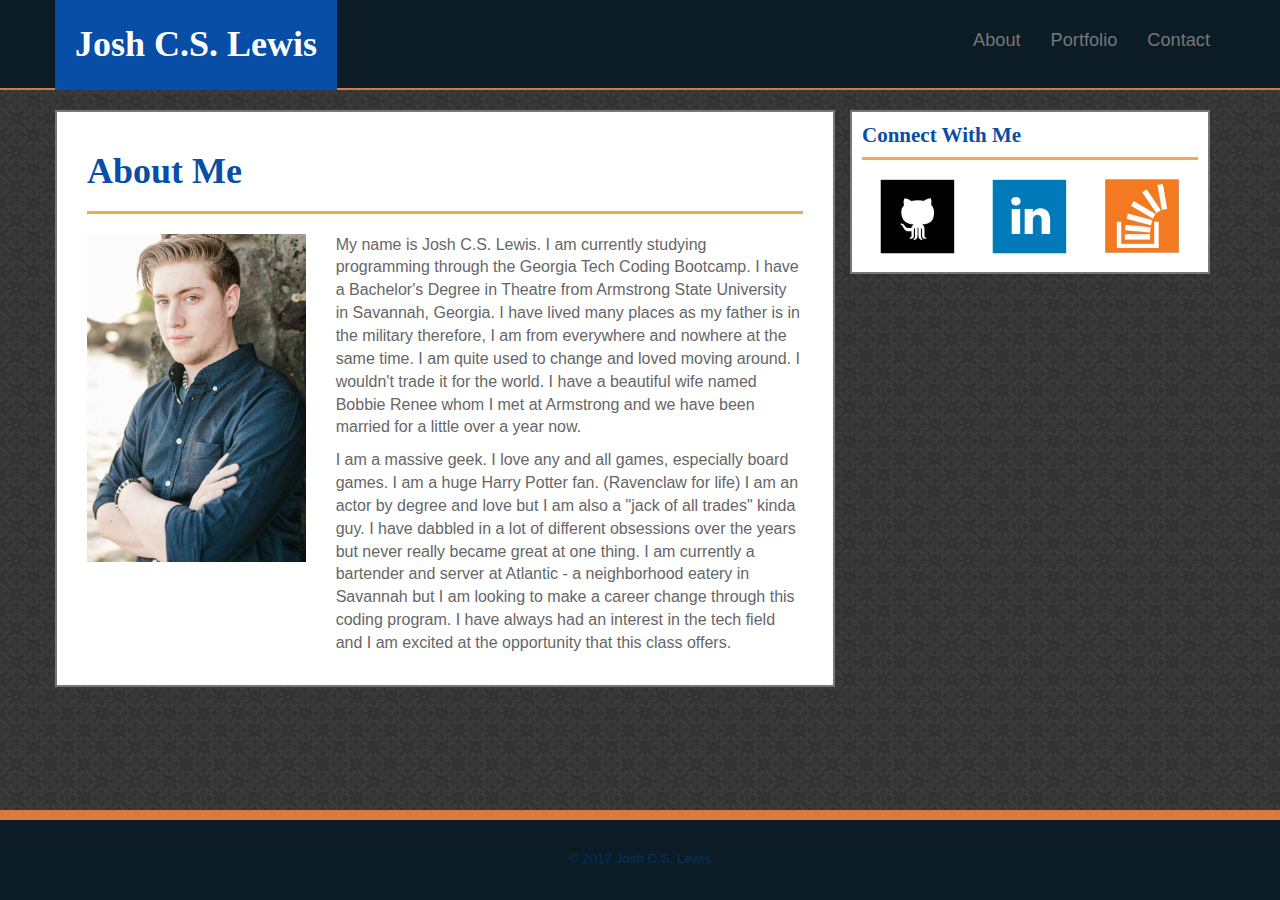
<file: index.html>
<!DOCTYPE html>
<html lang="en">

    <head>

        <meta charset="UTF-8">
        <meta name="viewport" content="width=device-width, initial-scale=1.0">
        <meta http-equiv="X-UA-Compatible" content="ie=edge">

        <title>Josh C.S. Lewis | Developer</title>

        <link rel="stylesheet" href="https://maxcdn.bootstrapcdn.com/bootstrap/3.3.7/css/bootstrap.min.css" integrity="sha384-BVYiiSIFeK1dGmJRAkycuHAHRg32OmUcww7on3RYdg4Va+PmSTsz/K68vbdEjh4u" crossorigin="anonymous">
        <link rel="stylesheet" href="assets/css/style.css">

    </head>

    <body>
        
        <nav class="navbar navbar-default navbar-static-top">
            <div class="container">
                <div class="navbar-header">
                    <button type="button" class="navbar-toggle" data-toggle="collapse" data-target="#myNavbar">
                        <span class="icon-bar"></span>
                        <span class="icon-bar"></span>
                        <span class="icon-bar"></span> 
                    </button>
                    <a class="navbar-brand" href="index.html"><h1>Josh C.S. Lewis</h1></a>
                </div>
                <div class="collapse navbar-collapse" id="myNavbar">
                    <ul class="nav navbar-nav navbar-right">
                        <li><a href="index.html" id="about">About</a></li>
                        <li><a href="portfolio.html" id="portfolio">Portfolio</a></li>
                        <li><a href="contact.html" id="contact">Contact</a></li>
                    </ul>
                </div><!-- /.navbar-collapse -->
            </div><!-- /.container-fluid -->
        </nav>

        <div class="container">
            <div class="row">
                <div class="col-xs-12 col-sm-12 col-md-8 content">
                    <div class="row">
                        <div class="col-md-12">
                            <div class="page-header">
                                <h1>About Me</h1>
                            </div>
                        </div>
                    </div>
                    
                    <div class="row">
                        <div class="col-xs-6 col-sm-6 col-md-4">
                            <img src="assets/images/Josh_Lewis_Headshot.jpg" alt="Josh C.S. Lewis" title="Josh C.S. Lewis" class="img-responsive pull-left">
                        </div>
                        <div class="col-xs-6 col-sm-6 col-md-8">
                            <p>My name is Josh C.S. Lewis. I am currently studying programming through the Georgia Tech Coding Bootcamp. I have a Bachelor's Degree in Theatre from Armstrong State University in Savannah, Georgia. I have lived many places as my father is in the military therefore, I am from everywhere and nowhere at the same time. I am quite used to change and loved moving around. I wouldn't trade it for the world. I have a beautiful wife named Bobbie Renee whom I met at Armstrong and we have been married for a little over a year now.</p>

                            <p>I am a massive geek. I love any and all games, especially board games. I am a huge Harry Potter fan. (Ravenclaw for life) I am an actor by degree and love but I am also a "jack of all trades" kinda guy. I have dabbled in a lot of different obsessions over the years but never really became great at one thing. I am currently a bartender and server at Atlantic - a neighborhood eatery in Savannah but I am looking to make a career change through this coding program. I have always had an interest in the tech field and I am excited at the opportunity that this class offers.</p>
                        </div>
                    </div>
                </div>

                <div class="col-xs-12 col-sm-12 col-md-4">
                    <div class="panel panel-default">
                        <div class="panel-heading">
                            <h3 class="panel-title">Connect With Me</h3>
                        </div>
                        <div class="panel-body row">
                            <div class="col-xs-4 col-md-4">
                                <a href="http://github.com/cslewislives" class="thumbnail"><img src="assets/images/if_github_square_black_107109.png" alt="Github Logo" title="Github"/></a>
                            </div>
                            <div class="col-xs-4 col-md-4">
                                <a href="https://www.linkedin.com/in/cslewislives/" class="thumbnail"><img src="assets/images/if_linkedin_square_color_107091.png" alt="Linkedin Logo" title="Linkedin" /></a>
                            </div>
                            <div class="col-xs-4 col-md-4">
                                <a href="https://stackoverflow.com/story/cslewislives" class="thumbnail"><img src="assets/images/if_overflow_334695.png" alt="Stack Overflow Logo" title="Stack Overflow" /></a>
                            </div>
                        </div>
                    </div>
                </div>
            </div>
                
        </div>
            
        <footer class="footer">
            <div class="container">
                &copy; 2017 Josh C.S. Lewis
            </div>
        </footer>
        
        <script src="https://ajax.googleapis.com/ajax/libs/jquery/1.12.4/jquery.min.js"></script>
        <script src="https://maxcdn.bootstrapcdn.com/bootstrap/3.3.7/js/bootstrap.min.js"></script>

    </body>

</html>
</file>
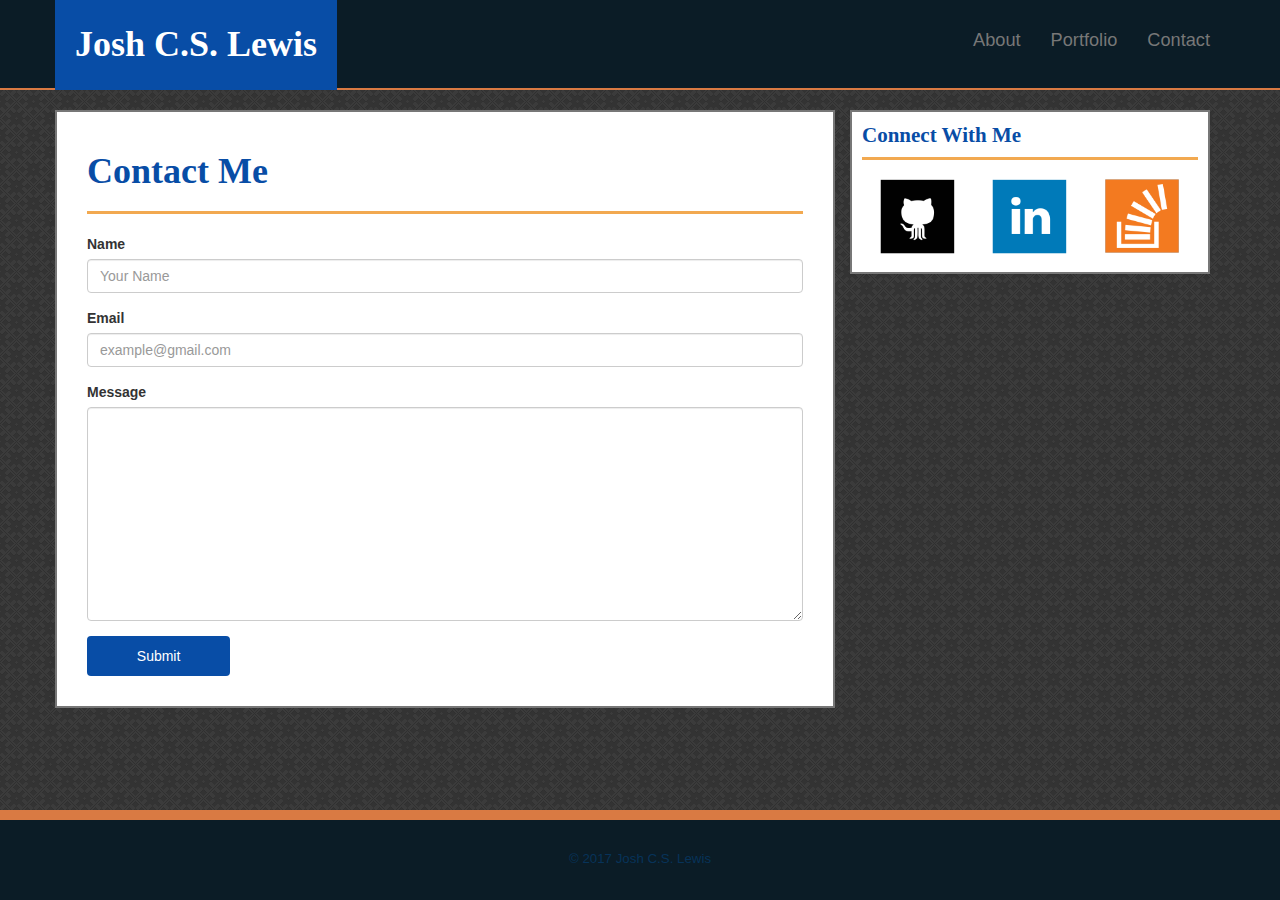
<file: contact.html>
<!DOCTYPE html>
<html lang="en">

    <head>

        <meta charset="UTF-8">
        <meta name="viewport" content="width=device-width, initial-scale=1.0">
        <meta http-equiv="X-UA-Compatible" content="ie=edge">

        <title>Josh C.S. Lewis | Contact</title>

        <link rel="stylesheet" href="https://maxcdn.bootstrapcdn.com/bootstrap/3.3.7/css/bootstrap.min.css" integrity="sha384-BVYiiSIFeK1dGmJRAkycuHAHRg32OmUcww7on3RYdg4Va+PmSTsz/K68vbdEjh4u" crossorigin="anonymous">
        <link rel="stylesheet" href="assets/css/style.css">

    </head>

    <body>
        
        <nav class="navbar navbar-default navbar-static-top">
            <div class="container">
                <div class="navbar-header">
                    <button type="button" class="navbar-toggle" data-toggle="collapse" data-target="#myNavbar">
                        <span class="icon-bar"></span>
                        <span class="icon-bar"></span>
                        <span class="icon-bar"></span> 
                    </button>
                    <a class="navbar-brand" href="index.html"><h1>Josh C.S. Lewis</h1></a>
                </div>
                <div class="collapse navbar-collapse" id="myNavbar">
                    <ul class="nav navbar-nav navbar-right">
                        <li><a href="index.html" id="about">About</a></li>
                        <li><a href="portfolio.html" id="portfolio">Portfolio</a></li>
                        <li><a href="contact.html" id="contact">Contact</a></li>
                    </ul>
                </div><!-- /.navbar-collapse -->
            </div><!-- /.container-fluid -->
        </nav>
        
        <div class="container">
            <div class="row">
                <div class="col-xs-12 col-sm-12 col-md-8 content">
                    <div class="row">
                        <div class="col-md-12">
                            <div class="page-header">
                                <h1>Contact Me</h1>
                            </div>
                        </div>
                    </div>
                    <div>
                        <form>
                            <div class="form-group">
                              <label>Name</label>
                              <input type="text" name="name" placeholder="Your Name" class="form-control" id="fname">
                            </div>
                            <div class="form-group">
                              <label>Email</label>
                              <input type="email" name="email" placeholder="example@gmail.com" class="form-control" id="lname">
                            </div>
                             <div class="form-group">
                              <label>Message</label>
                              <textarea name="message" rows="10" cols="60" class="form-control" id="age"></textarea>
                            </div>
                            <input type="submit" value="Submit" class="btn btn-default">
                          </form>
                    </div>
                </div>

                <div class="col-xs-12 col-sm-12 col-md-4">
                    <div class="panel panel-default">
                        <div class="panel-heading">
                            <h3 class="panel-title">Connect With Me</h3>
                        </div>
                        <div class="panel-body row">
                            <div class="col-xs-4 col-md-4">
                                <a href="http://github.com/cslewislives" class="thumbnail"><img src="assets/images/if_github_square_black_107109.png" alt="Github Logo" title="Github"/></a>
                            </div>
                            <div class="col-xs-4 col-md-4">
                                <a href="https://www.linkedin.com/in/cslewislives/" class="thumbnail"><img src="assets/images/if_linkedin_square_color_107091.png" alt="Linkedin Logo" title="Linkedin" /></a>
                            </div>
                            <div class="col-xs-4 col-md-4">
                                <a href="https://stackoverflow.com/story/cslewislives" class="thumbnail"><img src="assets/images/if_overflow_334695.png" alt="Stack Overflow Logo" title="Stack Overflow" /></a>
                            </div>
                        </div>
                    </div>
                </div>
            </div>
                
        </div>
            
        <footer class="footer">
            <div class="container">
                &copy; 2017 Josh C.S. Lewis
            </div>
        </footer>

        <script src="https://ajax.googleapis.com/ajax/libs/jquery/1.12.4/jquery.min.js"></script>
        <script src="https://maxcdn.bootstrapcdn.com/bootstrap/3.3.7/js/bootstrap.min.js"></script>
        
    </body>

</html>
</file>
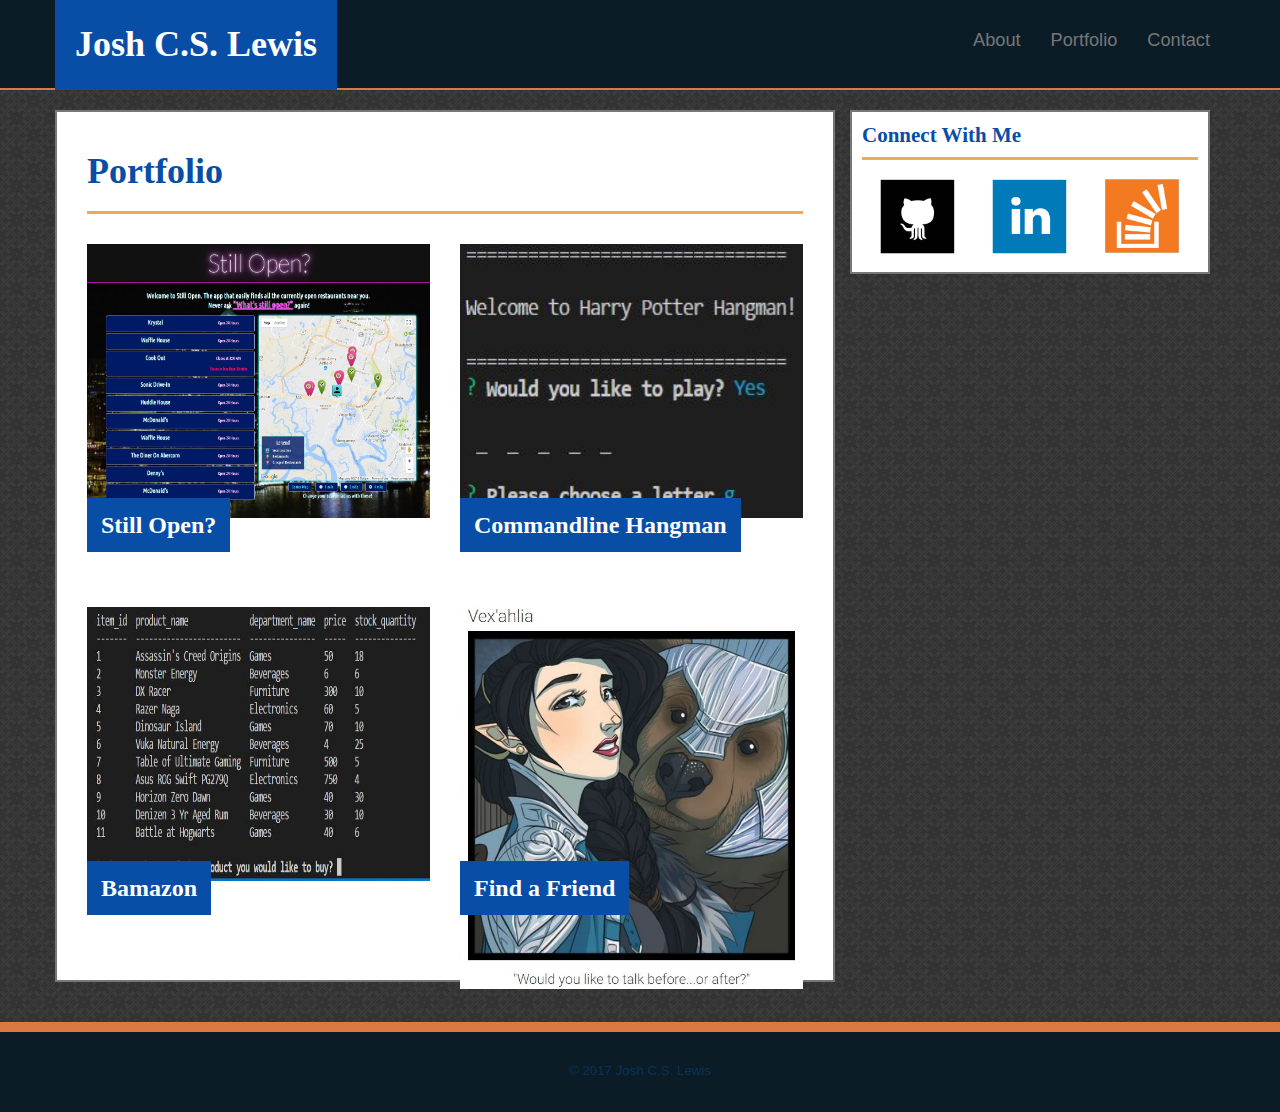
<file: portfolio.html>
<!DOCTYPE html>
<html lang="en">

    <head>

        <meta charset="UTF-8">
        <meta name="viewport" content="width=device-width, initial-scale=1.0">
        <meta http-equiv="X-UA-Compatible" content="ie=edge">

        <title>Josh C.S. Lewis | Portfolio</title>

        <link rel="stylesheet" href="https://maxcdn.bootstrapcdn.com/bootstrap/3.3.7/css/bootstrap.min.css" integrity="sha384-BVYiiSIFeK1dGmJRAkycuHAHRg32OmUcww7on3RYdg4Va+PmSTsz/K68vbdEjh4u" crossorigin="anonymous">
        <link rel="stylesheet" href="assets/css/style.css">

    </head>

    <body>
        
        <nav class="navbar navbar-default navbar-static-top">
            <div class="container">
                <div class="navbar-header">
                    <button type="button" class="navbar-toggle" data-toggle="collapse" data-target="#myNavbar">
                        <span class="icon-bar"></span>
                        <span class="icon-bar"></span>
                        <span class="icon-bar"></span> 
                    </button>
                    <a class="navbar-brand" href="index.html"><h1>Josh C.S. Lewis</h1></a>
                </div>
                <div class="collapse navbar-collapse" id="myNavbar">
                    <ul class="nav navbar-nav navbar-right">
                        <li><a href="index.html" id="about">About</a></li>
                        <li><a href="portfolio.html" id="portfolio">Portfolio</a></li>
                        <li><a href="contact.html" id="contact">Contact</a></li>
                    </ul>
                </div><!-- /.navbar-collapse -->
            </div><!-- /.container-fluid -->
        </nav>
        
        <div class="container">
            <div class="row">
                <div class="col-xs-12 col-sm-12 col-md-8 content">
                    <div class="row">
                        <div class="col-md-12">
                            <div class="page-header">
                                <h1>Portfolio</h1>
                            </div>
                        </div>
                    </div>
                    <div class="row">
                        <div class="col-sm-12 col-md-6">
                            <div class="thumbnail gallery">
                                <a target="_blank" href="https://emswann.github.io/still-open/">
                                    <img src="assets/images/StillOpen.png" alt="Still Open?" title="Still Open?">
                                </a>
                                <div class="caption">
                                    <h3>Still Open?</h3>
                                </div>
                            </div>
                        </div>
                        <div class="col-sm-12 col-md-6">
                            <div class="thumbnail gallery">
                                <a target="_blank" href="https://github.com/cslewislives/CommandlineHangman">
                                    <img src="assets/images/CommandlineHangman.png" alt="Commandline Hangman" title="Commandline Hangman">
                                </a>
                                <div class="caption">
                                    <h3>Commandline Hangman</h3>
                                </div>
                            </div>
                        </div>
                    </div>
                    <div class="row">
                        <div class="col-sm-12 col-md-6">
                            <div class="thumbnail gallery">
                                <a target="_blank" href="https://github.com/cslewislives/Bamazon">
                                    <img src="assets/images/Bamazon.png" alt="Bamazon">
                                </a>
                                <div class="caption">
                                    <h3>Bamazon</h3>
                                </div>
                            </div>
                        </div>
                        <div class="col-sm-12 col-md-6">
                            <div class="thumbnail gallery">
                                <a target="_blank" href="https://criticalrolefriends.herokuapp.com">
                                    <img src="assets/images/FindAFriend.png" alt="FindAFriend">
                                </a>
                                <div class="caption">
                                    <h3>Find a Friend</h3>
                                </div>
                            </div>
                        </div>
                    </div>
                </div>

                <div class="col-xs-12 col-sm-12 col-md-4">
                    <div class="panel panel-default">
                        <div class="panel-heading">
                            <h3 class="panel-title">Connect With Me</h3>
                        </div>
                        <div class="panel-body row">
                            <div class="col-xs-4 col-md-4">
                                <a href="http://github.com/cslewislives" class="thumbnail"><img src="assets/images/if_github_square_black_107109.png" alt="Github Logo" title="Github"/></a>
                            </div>
                            <div class="col-xs-4 col-md-4">
                                <a href="https://www.linkedin.com/in/cslewislives/" class="thumbnail"><img src="assets/images/if_linkedin_square_color_107091.png" alt="Linkedin Logo" title="Linkedin" /></a>
                            </div>
                            <div class="col-xs-4 col-md-4">
                                <a href="https://stackoverflow.com/story/cslewislives" class="thumbnail"><img src="assets/images/if_overflow_334695.png" alt="Stack Overflow Logo" title="Stack Overflow" /></a>
                            </div>
                        </div>
                    </div>
                </div>
            </div>
                
        </div>
            
        <footer class="footer">
            <div class="container">
                &copy; 2017 Josh C.S. Lewis
            </div>
        </footer>

        <script src="https://ajax.googleapis.com/ajax/libs/jquery/1.12.4/jquery.min.js"></script>
        <script src="https://maxcdn.bootstrapcdn.com/bootstrap/3.3.7/js/bootstrap.min.js"></script>
        
    </body>

</html>
</file>
<file: assets/css/style.css>
/* In order to have the bootstrap match what I had orignally turned in I had to do a fair bit of my own CSS. But I was able to use 0 media queries */

/* These were just basic css to get the over all look a little closer to my original design by changing the default bootstrap values on certain things */

html {
    position: relative;
    min-height: 100%;
    background: url("../images/dark_embroidery.png") rgb(54, 54, 54);
  }
  
body {
    margin-bottom: 90px;
    background: url("../images/dark_embroidery.png") rgb(54, 54, 54);
  }

h1,
h2,
h3 { 
    font-weight: bold;
}

h1, h2, h3 {
    font-family: 'Georgia', 'Times New Roman', Times, serif;
}

/* I had to do A LOT to the navbar to get it to look right or even close to what I turned in the first time, but thanks to the inspect tool and much Google-fu I was able to get it almost the same. */

.navbar {
    background: #0b1c26;
    border: none;
    border-bottom: 2px solid #d97a43;
    height: 90px;
}

.navbar-brand {
    background: #084da6;
    text-align: center;
    height: 90px;
    padding: 5px 20px;
}

.navbar-brand h1 {
    color: #fff;
}

.navbar-default .navbar-brand:focus, .navbar-default .navbar-brand:hover {
    background-color: #d97a43;
}

.navbar-default .navbar-toggle:focus, .navbar-default .navbar-toggle:hover {
    background: transparent;
}

.navbar-nav li a {
    line-height: 50px;
    font-size: 1.3em;
    color: #666666;
    background: #0b1c26 !important; /* The !important tag is used to make sure that this personal CSS actually overrides the bootstrap CSS without having to get incredibly specific on the classes */
   }

.navbar-default .navbar-nav>li>a:focus, .navbar-default .navbar-nav>li>a:hover {
    color: #084da6;
}

.navbar-default .navbar-collapse, .navbar-default .navbar-form {
    border: none;
    margin-top: 0;
}

/* After the navbar most everything else is pretty easy and I was able to almost copy and paste my css from my first assignment into here */

.content {
    background: #fff;
    border: 2px solid #777;
    padding: 0 30px 20px 30px;
    margin-bottom: 40px;
}

.content h1 {
    color: #084da6;
}

.page-header {
    border-bottom: 3px solid #f2a950;
}

p {
    font-size: 16px;
    color: #666;
    font-family: 'Arial', 'Helvetica Neue', Helvetica, sans-serif;
}

.panel {
    background: #fff;
    border: 2px solid #777;
    border-radius: 0;
    padding: 0 10px;
}

.panel h3 {
    color: #084da6;
    font-size: 1.5em;
    margin-top: 0.83em 0 0.83em 0;
}

/* I had to remove a lot of the default bootstrap css on top of adding css to get the right look */

.panel-default > .panel-heading {
    background: #fff;
    border-radius: 0;
    border-bottom: 3px solid #f2a950;
    padding-left: 0;
    margin-top: 2px;
}

.thumbnail {
    border: none;
    margin: 0;
    padding: 0;
}

/* contact.html specific code */

input[type=submit] {
    background: #084da6;
    text-align: center;
    margin: 0 0 10px 0;
    color: #fff;
    font-size: 1em;
    padding: 10px 20px;
    width: 20%;
    border: none;
    outline: none;
    cursor: pointer;
}

form .btn-default:hover {
    background: #084da6;
    color: #fff;
    border: none;
}

form .btn-default:active {
    background: #d97a43 !important;
    color: #fff !important;
}

form .btn-default.focus, .btn-default:focus {
    background: #084da6;
    color: #fff;
    border: none;
}

/* portfolio.html specific code */

.gallery a img:hover {
    outline: 3px solid #084da6 !important;
    outline-offset: -3px !important;
}

.gallery {
    width: 100%;
	padding-bottom: 100%;
    position: relative;
    margin: 10px 0;
}

.gallery img {
    position: absolute;
	top: 0; 
	bottom: 0; 
	left: 0; 
	right: 0;
	min-height: 80%;
}

.thumbnail .caption {
    background: #084da6;
    color: white;
    text-align: center;
    font-size: 1em;
    font-family: 'Georgia', 'Times New Roman', Times, serif; 
    position: absolute;
    bottom: 10%;
}

.thumbnail .caption h3 {
    margin: 5px;
}

/* And finally for the footer, basic copy/paste from my first assignment with some addition so that the sticky footer works in bootstrap */

.footer {
    position: absolute;
    bottom: 0;
    width: 100%;
    height: 90px;
    padding: 30px;
    background: #0b1c26;
    font-size: .95em;
    text-align: center;
    color: #073359;
    margin: 0;
    border-top: 10px solid #d97a43;
  }
</file>
